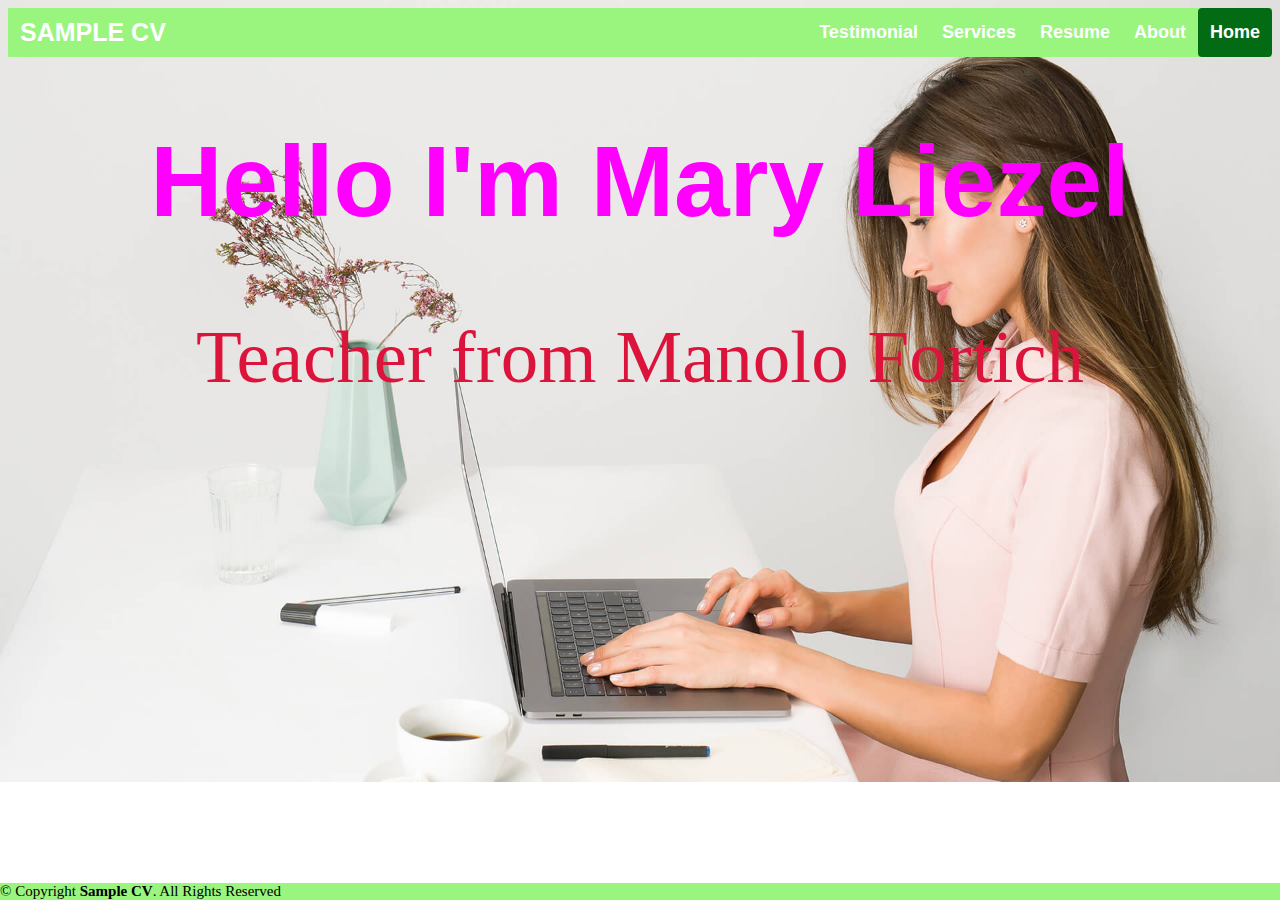
<file: index.html>
<!DOCTYPE html>
<html>
<head>
    <title>Sample CV</title>
    <link rel="stylesheet" type="text/css" href="index-style.css" media="screen">
</head>

<body>
    <header>
        <div class="header">
            <div class="header-Left">
                <a href="index.html" class="logo">SAMPLE CV</a>
            </div>
        <div class="header-Right">
            <a href="testimonial.html">Testimonial</a>
            <a href="SERVICES.html">Services</a>
            <a href="RESUME.html">Resume</a>
            <a href="about.html">About</a>
            <a class="active" href="index.html">Home</a>
        </div>
    </div>
    </header>

    <section>
        <h1>Hello I'm Mary Liezel</h1>
        <p>Teacher from Manolo Fortich</p>
    </section>

    <footer>
        <footer class>
            <div class="footer">
                &copy; Copyright <strong><span>Sample CV</span></strong>. All Rights Reserved
            </div>
        </footer>
    
    
    </footer>
    
</body>

</html>
</file>
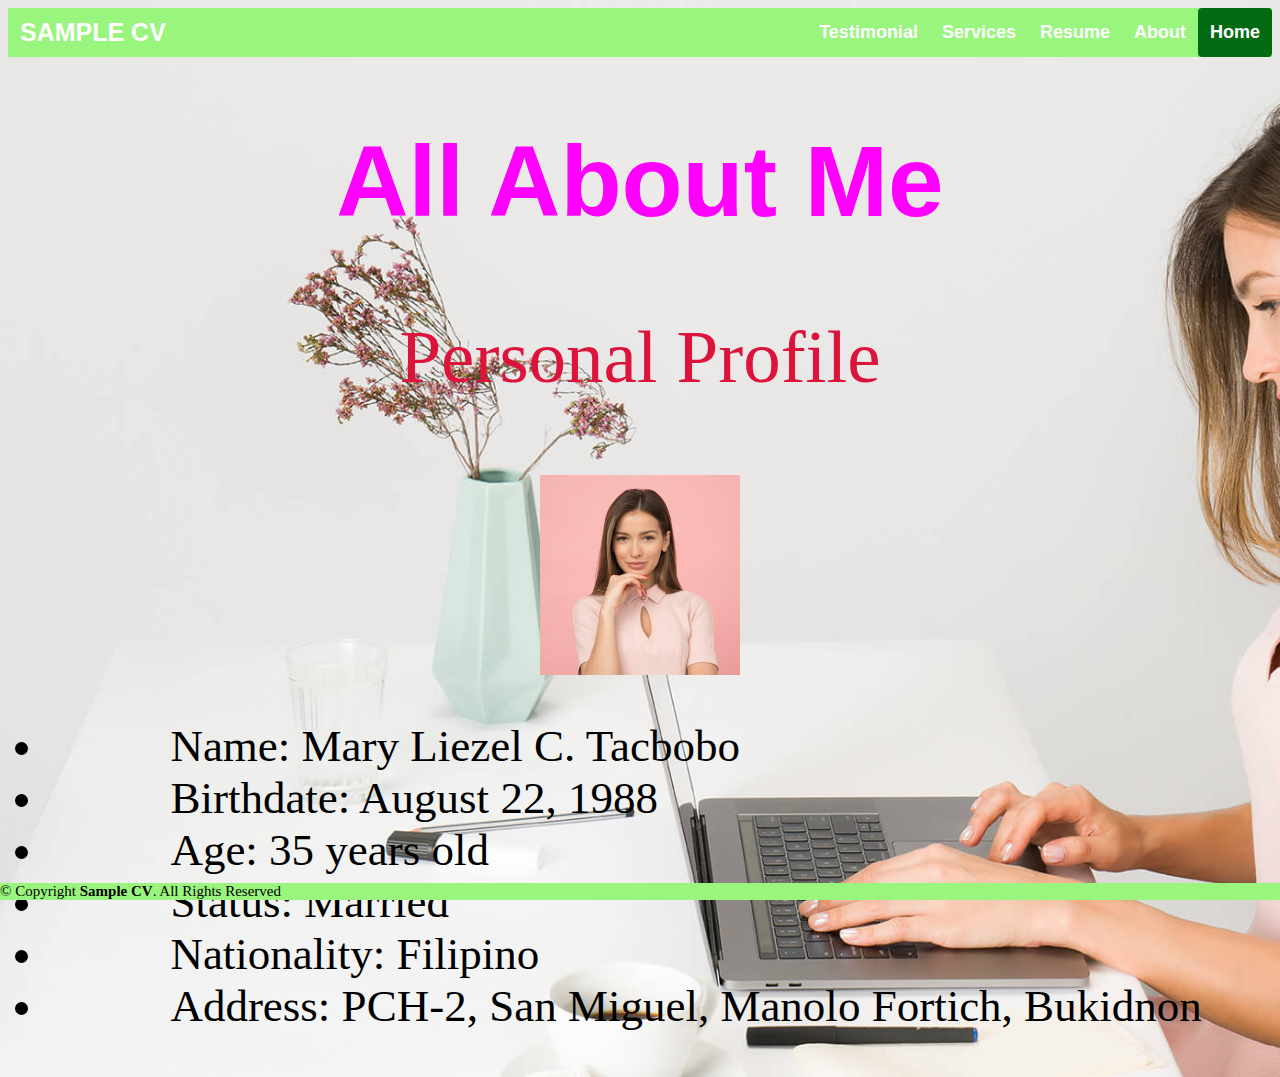
<file: about.html>
<!DOCTYPE html>
<html>
<head>
    <title>Sample CV</title>
    <link rel="stylesheet" type="text/css" href="index-style.css" media="screen">
</head>

<body>
    <header>
        <div class="header">
            <div class="header-Left">
                <a href="index.html" class="logo">SAMPLE CV</a>
            </div>
        <div class="header-Right">
            <a href="testimonial.html">Testimonial</a>
            <a href="services.html">Services</a>
            <a href="resume.html">Resume</a>
            <a href="about.html">About</a>
            <a class="active" href="index.html">Home</a>
        </div>
    </div>
    </header>

    <section>
        <h1>All About Me</h1>
        <p>Personal Profile</p>
       
            <div id="context">
                <img src= "PHOTOS/people/Person 1.jpg">
                <ul>
                    <li>Name: Mary Liezel C. Tacbobo</li>
                    <li>Birthdate: August 22, 1988</li>
                    <li>Age: 35 years old</li>
                    <li>Status: Married</li>
                    <li>Nationality: Filipino</li>
                    <li>Address: PCH-2, San Miguel, Manolo Fortich, Bukidnon</li>
                </ul>
            </div>
    </section>

    <footer>
        <footer class>
            <div class="footer">
                &copy; Copyright <strong><span>Sample CV</span></strong>. All Rights Reserved
            </div>
        </footer>
    
    
    </footer>
    
</body>

</html>
</file>
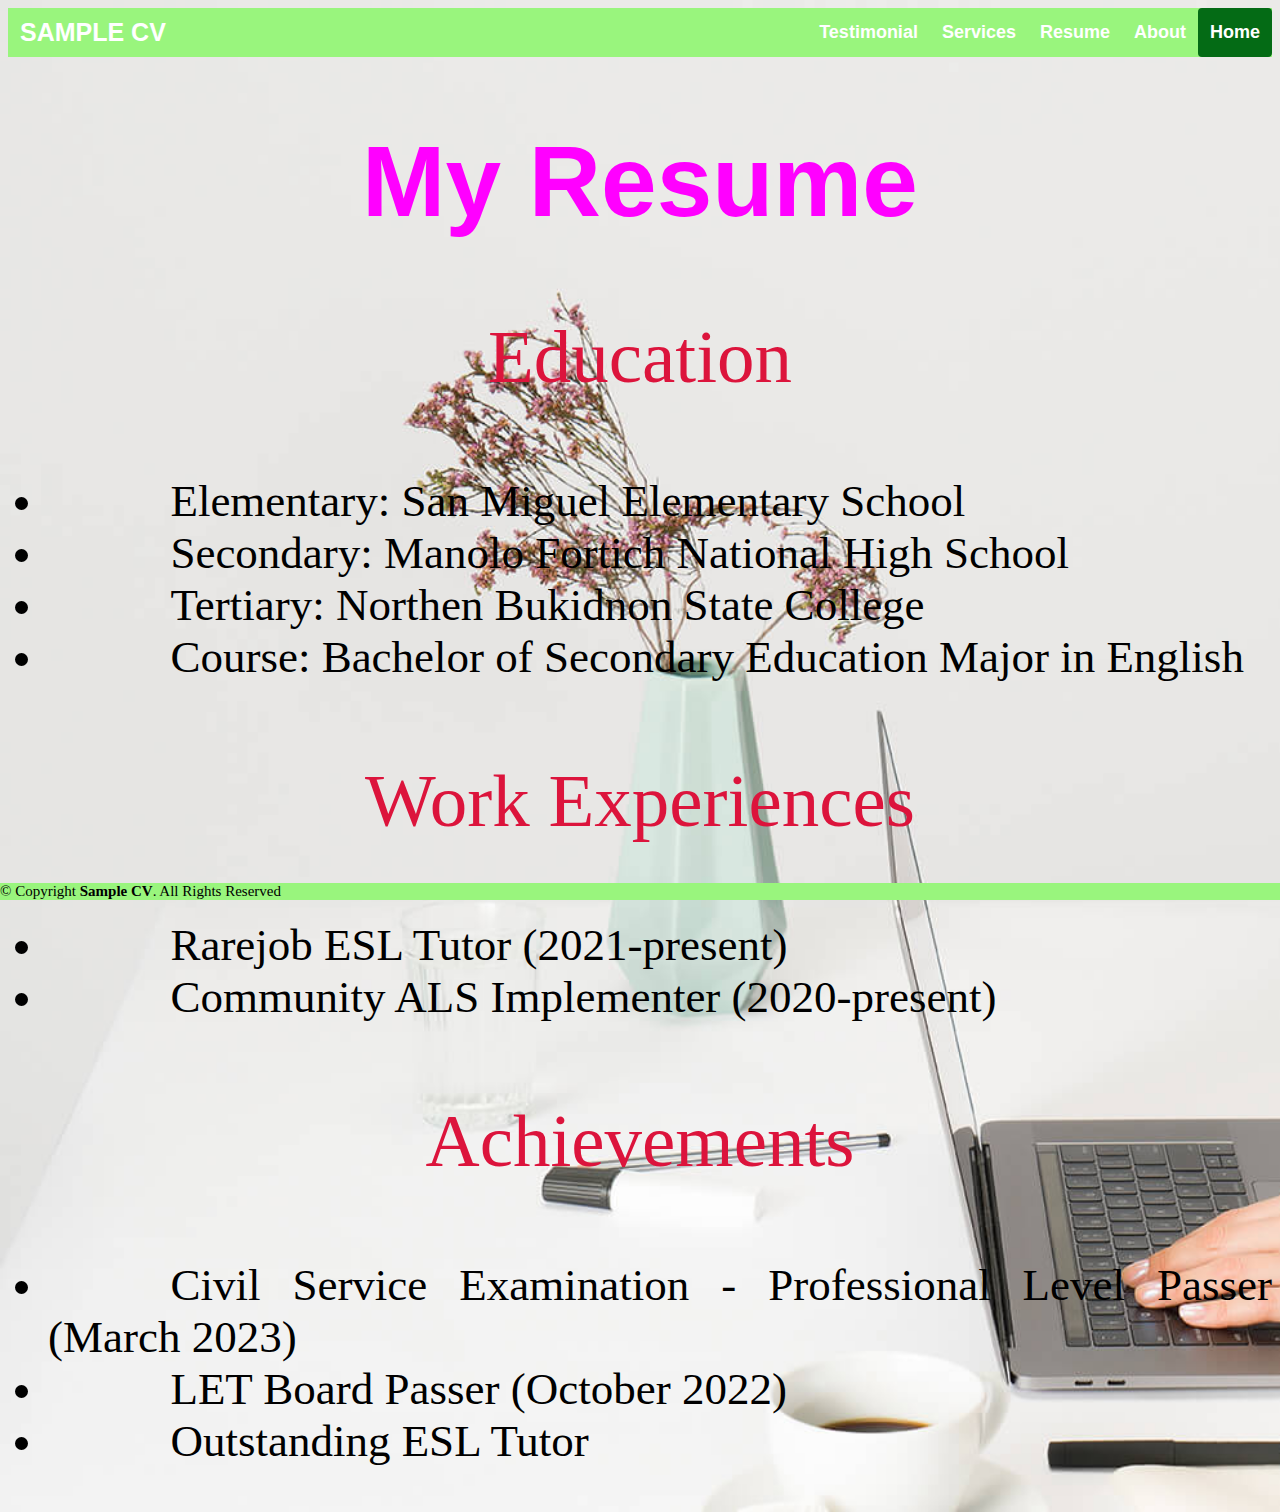
<file: resume.html>
<!DOCTYPE html>
<html>
<head>
    <title>Sample CV</title>
    <link rel="stylesheet" type="text/css" href="index-style.css" media="screen">
</head>

<body>
    <header>
        <div class="header">
            <div class="header-Left">
                <a href="index.html" class="logo">SAMPLE CV</a>
            </div>
        <div class="header-Right">
            <a href="testimonial.html">Testimonial</a>
            <a href="services.html">Services</a>
            <a href="resume.html">Resume</a>
            <a href="about.html">About</a>
            <a class="active" href="index.html">Home</a>
        </div>
    </div>
    </header>

    <section>
        <h1>My Resume</h1>
        <p>Education</p>
        <div id="context">
            <ul>
                <li>Elementary: San Miguel Elementary School</li>
                <li>Secondary: Manolo Fortich National High School</li>
                <li>Tertiary: Northen Bukidnon State College</li>
                <li>Course: Bachelor of Secondary Education Major in English</li>
            
            </ul>
        </div>

        <p>Work Experiences</p>
        <div id="context">
            <ul>
                <li>Rarejob ESL Tutor (2021-present)</li>
                <li>Community ALS Implementer (2020-present)</li>
                
            </ul>
        </div>

        <p>Achievements</p>
        <div id="context">
            <ul>
                <li>Civil Service Examination - Professional Level Passer (March 2023)</li>
                <li>LET Board Passer (October 2022)</li>
                <li>Outstanding ESL Tutor</li>
                
            </ul>
        </div>

    </section>

    <footer>
        <footer class>
            <div class="footer">
                &copy; Copyright <strong><span>Sample CV</span></strong>. All Rights Reserved
            </div>
        </footer>
    
    
    </footer>
    
</body>

</html>
</file>
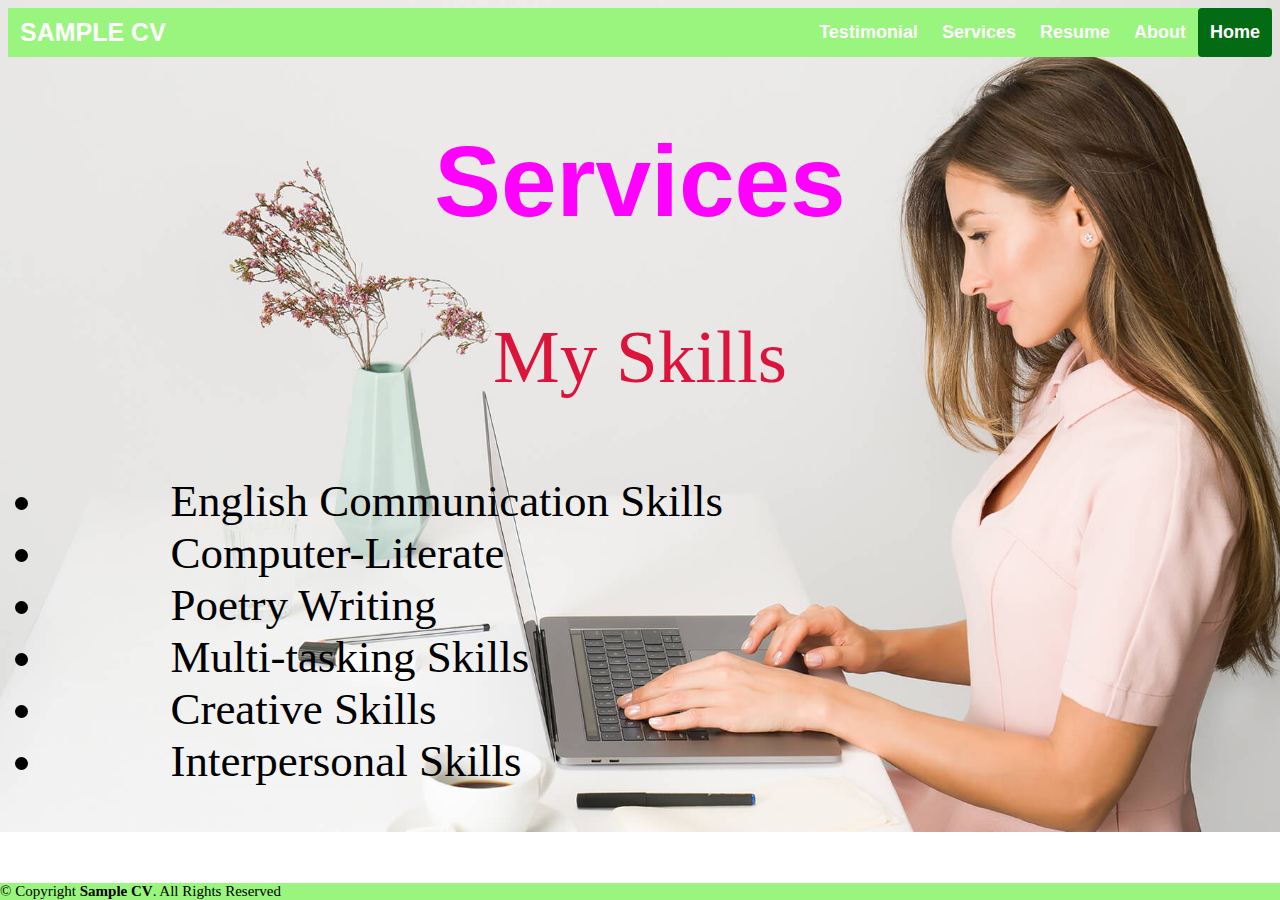
<file: services.html>
<!DOCTYPE html>
<html>
<head>
    <title>Sample CV</title>
    <link rel="stylesheet" type="text/css" href="index-style.css" media="screen">
</head>

<body>
    <header>
        <div class="header">
            <div class="header-Left">
                <a href="index.html" class="logo">SAMPLE CV</a>
            </div>
        <div class="header-Right">
            <a href="testimonial.html">Testimonial</a>
            <a href="services.html">Services</a>
            <a href="resume.html">Resume</a>
            <a href="about.html">About</a>
            <a class="active" href="index.html">Home</a>
        </div>
    </div>
    </header>

    <section>
        <h1>Services</h1>
        <p>My Skills</p>
        <div id="context">
            <ul>
                <li>English Communication Skills</li>
                <li>Computer-Literate</li>
                <li>Poetry Writing</li>
                <li>Multi-tasking Skills</li>
                <li>Creative Skills</li>
                <li>Interpersonal Skills</li>
            
            </ul>
        </div>
    </section>

    <footer>
        <footer class>
            <div class="footer">
                &copy; Copyright <strong><span>Sample CV</span></strong>. All Rights Reserved
            </div>
        </footer>
    
    
    </footer>
    
</body>

</html>
</file>
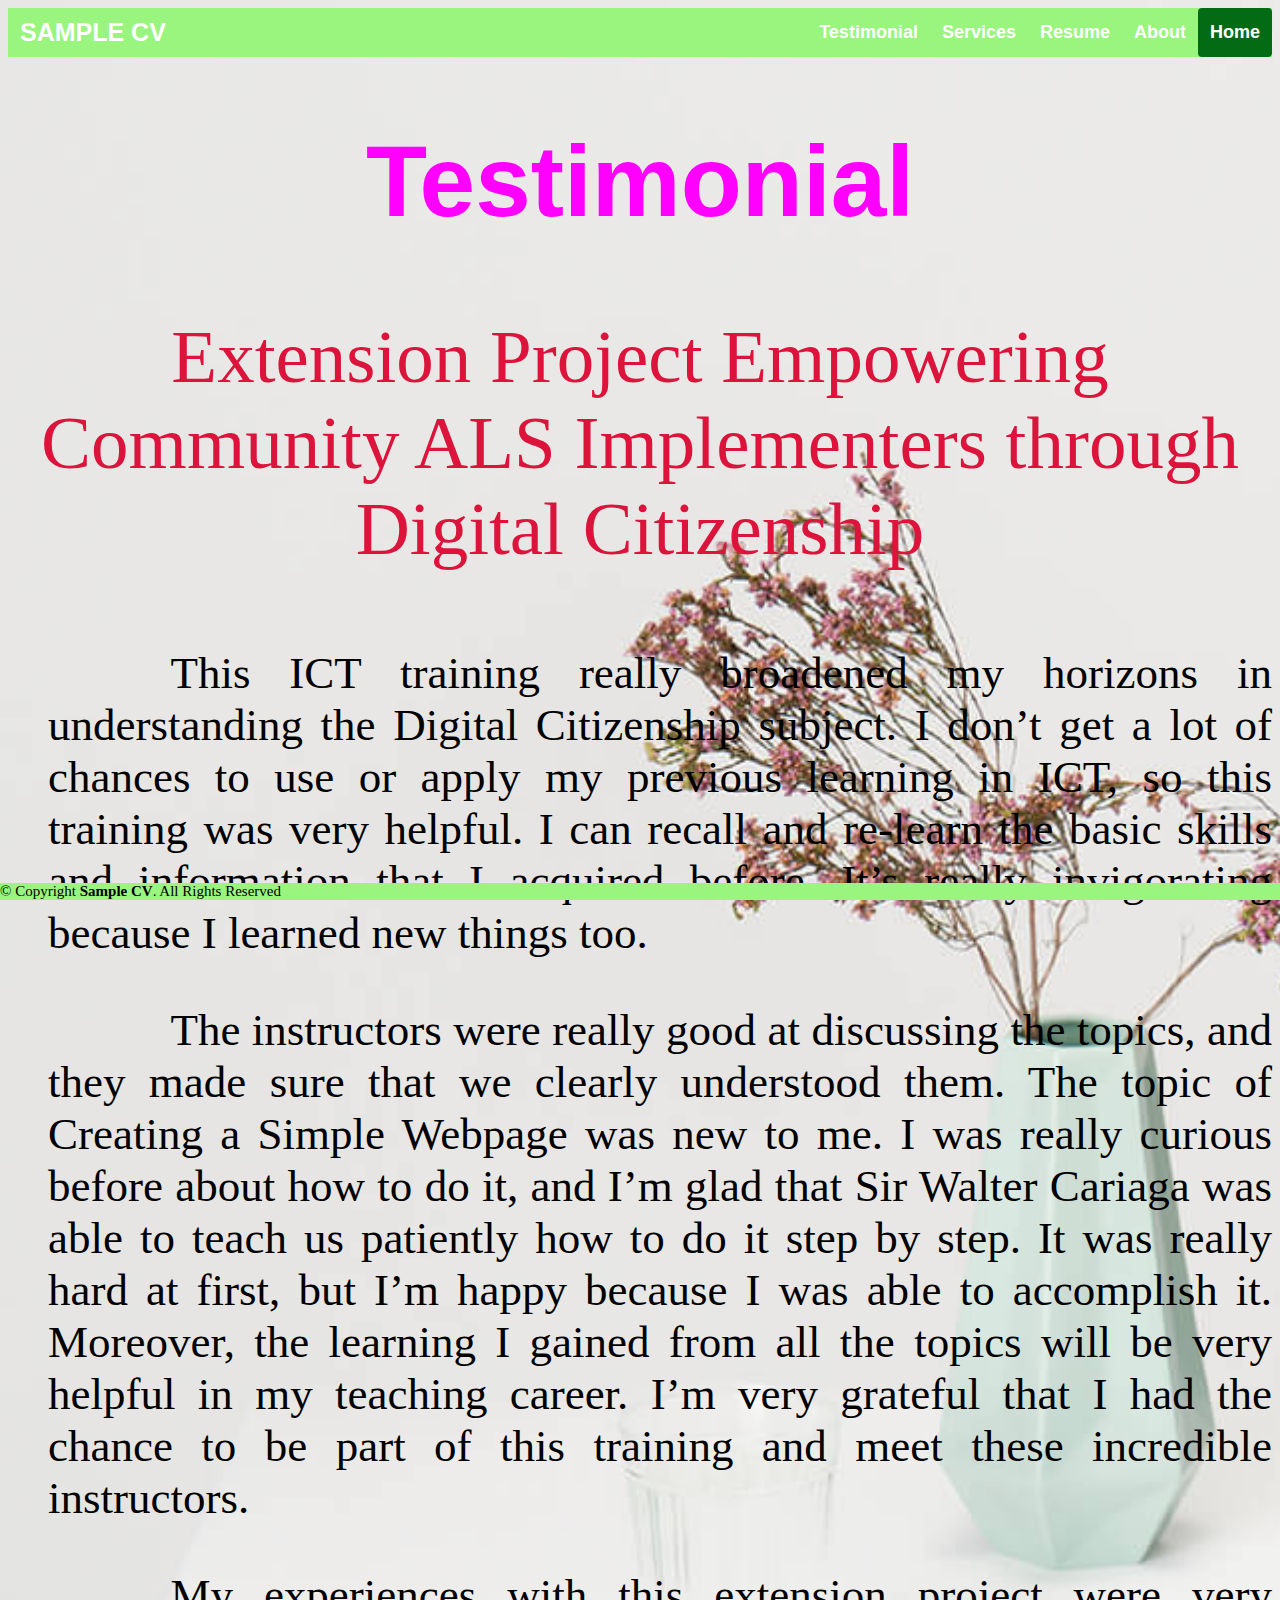
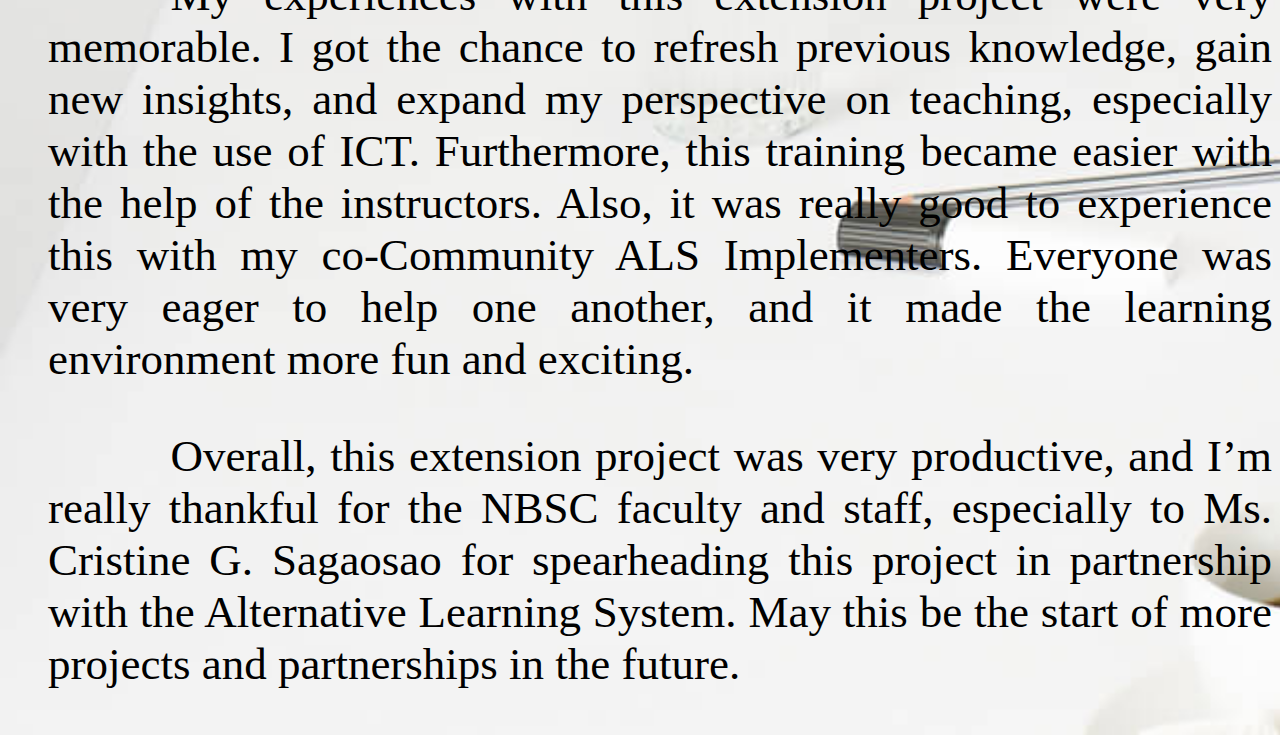
<file: testimonial.html>
<!DOCTYPE html>
<html>
<head>
    <title>Sample CV</title>
    <link rel="stylesheet" type="text/css" href="index-style.css" media="screen">
</head>

<body>
    <header>
        <div class="header">
            <div class="header-Left">
                <a href="index.html" class="logo">SAMPLE CV</a>
            </div>
        <div class="header-Right">
            <a href="testimonial.html">Testimonial</a>
            <a href="services.html">Services</a>
            <a href="resume.html">Resume</a>
            <a href="about.html">About</a>
            <a class="active" href="index.html">Home</a>
        </div>
    </div>
    </header>

    <section>
        <h1>Testimonial</h1>
        <p>Extension Project
            Empowering Community ALS Implementers through Digital Citizenship
            </p>
        <div id="context">
                    <ul>This ICT training really broadened my horizons in understanding the Digital Citizenship subject. I don’t get a lot of chances to use or apply my previous learning in ICT, so this training was very helpful. I can recall and re-learn the basic skills and information that I acquired before. It’s really invigorating because I learned new things too.
                </ul>
 
                    <ul>The instructors were really good at discussing the topics, and they made sure that we clearly understood them. The topic of Creating a Simple Webpage was new to me. I was really curious before about how to do it, and I’m glad that Sir Walter Cariaga was able to teach us patiently how to do it step by step. It was really hard at first, but I’m happy because I was able to accomplish it. Moreover, the learning I gained from all the topics will be very helpful in my teaching career. I’m very grateful that I had the chance to be part of this training and meet these incredible instructors. 
                </ul>

                    <ul>My experiences with this extension project were very memorable. I got the chance to refresh previous knowledge, gain new insights, and expand my perspective on teaching, especially with the use of ICT. Furthermore, this training became easier with the help of the instructors. Also, it was really good to experience this with my co-Community ALS Implementers. Everyone was very eager to help one another, and it made the learning environment more fun and exciting.

                </ul>
                    <ul>Overall, this extension project was very productive, and I’m really thankful for the NBSC faculty and staff, especially to Ms. Cristine G. Sagaosao for spearheading this project in partnership with the Alternative Learning System. May this be the start of more projects and partnerships in the future.
                </ul>
        </div>
    </section>

    <footer>
        <footer class>
            <div class="footer">
                &copy; Copyright <strong><span>Sample CV</span></strong>. All Rights Reserved
            </div>
        </footer>
    
    
    </footer>
    
</body>

</html>
</file>
<file: index-style.css>
body{
  background-image: url(PHOTOS/BackGround\ 1.jpg);
  background-repeat: no-repeat;
  background-size: cover;
}

h1{
    color: fuchsia;
    font-size: 100px;
    font-family: Arial;
    text-align: center;
}
p{
    color: crimson;
    font-size: 75px;
    font-family: cursive;
    text-align: center;  
}

ul{
    color: black;
    font-size: 50px;
    font-family: cursive;
    text-align: justify;
    text-indent: 10%;

}
.header {
    overflow: hidden;
    background-color: rgb(153, 245, 125);
    /*padding: 20px 10px;*/
  }

  .header img{
    height: 50px;
    width: 50px;
  }
  

  /* Style the header links */
  .header a {
    float: left;
    color: white;
    text-align: justify;
    padding: 12px;
    text-decoration: none;
    font-size: 18px;
    line-height: 25px;
    border-radius: 4px;
    font-family: Arial, Helvetica, sans-serif;
    font-weight: bold;
  }
  
  /* Style the logo link (notice that we set the same value of line-height and font-size to prevent the header to increase when the font gets bigger */
  .header a.logo {
    font-size: 25px;
    font-weight: bold;
    font-family: Arial, Helvetica, sans-serif;
  }
  
  /* Change the background color on mouse-over */
  .header a:hover {
    background-color: Black;
    color: White;
  }

  .header a.active {
    background-color: rgb(4, 107, 21);
    color: white;
  }
  
  /* Float the link section to the right */
  .header-Right {
    float: right;
  }
  
.footer{
    position:fixed;
    left: 0;
    bottom: 0;
    width: 100%;
    background-color: rgb(153, 245, 125);
    color: black;
    text-align: justify;
    font-size: 15px;
  }
  #context ul{
    font-size: 45px;
    font-family: cursive;
    text-align: justify;
  }

  #context img{
    width: 200px;
    height:200px;
    display: block;
    margin-left: auto;
    margin-right: auto;
  }
</file>
